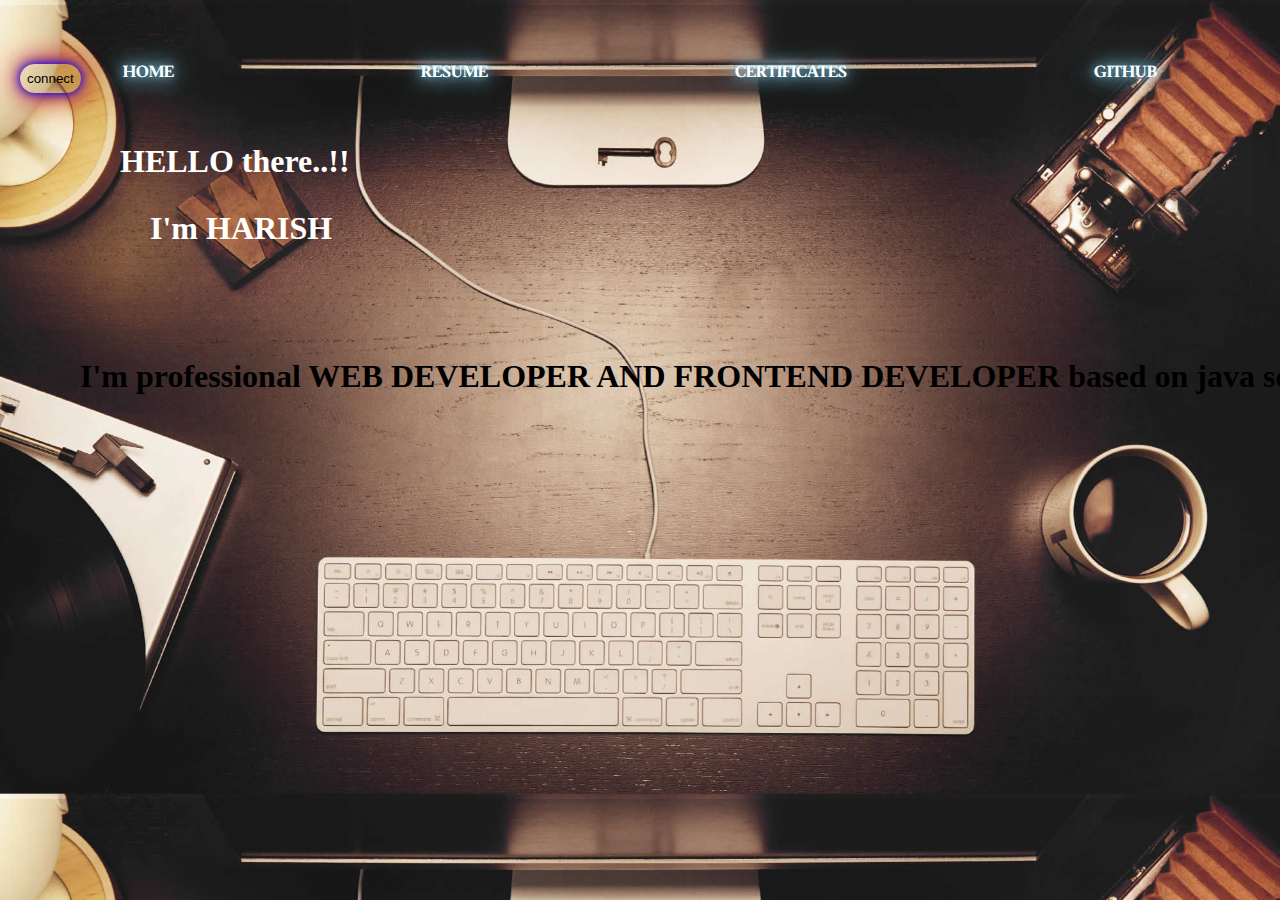
<file: index.html>
<!DOCTYPE html>
<html lang="en">
<head>
    <meta charset="UTF-8">
    <meta name="viewport" content="width=device-width, initial-scale=1.0">
    <title>portfolio</title>
    <link rel="stylesheet" href="index.css">
</head>
<body>
    <div class="navigation">
    <nav>
       <ul>
        <li><a href="index.html">Home</a></li>
        <li><a href="#">Resume</a></li>
        <li><a href="cert.html">certificates</a></li>
        <li><a href="https://github.com/harish3011coder">github </a></li>
       </ul>
       <button type="button">connect</button>
         
    </nav>
   
</div>
<div class="about">
    <h1 class="text1">
        HELLO there..!!
    </h1>
    <h1 class="text2">
        I'm HARISH

    </h1>
    <h1 class="text3">
        WEB DEVELOPER
    </h1>
    <h1 class="text4">
        <p>
            I'm professional WEB DEVELOPER AND  FRONTEND DEVELOPER based on java script
        </p>
    </h1>
    
</div>

</body>
</html>
</file>
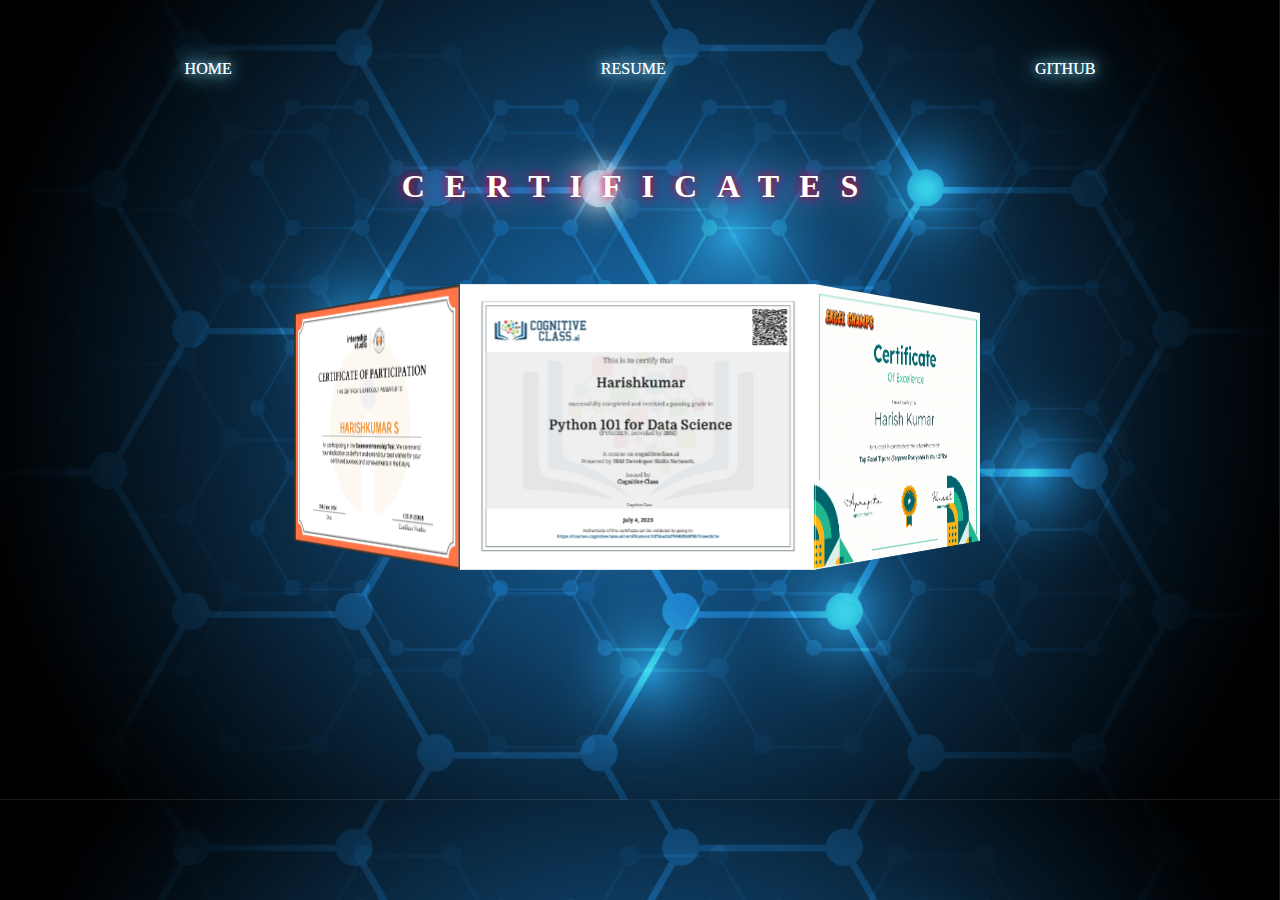
<file: cert.html>
<!DOCTYPE html>
<html lang="en">
<head>
    <meta charset="UTF-8">
    <meta name="viewport" content="width=device-width, initial-scale=1.0">
    <title>certificates</title>
    <link rel="stylesheet" href="cert.css">
</head>
<body>
    <div class="navigation">
        <nav>
           <ul>
            <li><a href="index.html">Home</a></li>
            <li><a href="#">Resume</a></li>
        
            <li><a href="https://github.com/harish3011coder">github </a></li>
           </ul>
          
             
        </nav>
       
    </div>
    <h1>certificates</h1>
    <div class="container">
        <div class="images">
         <img src="certificate-1707383637182.jpg">
        <img src="Certificate.jpeg">
       <!---->
       <img src="GuviCertification - 1Y26z9V1618l5ta8H8 (1).png">     
       <img src="html.jpeg">
        <img src="internship.jpeg">
    
      <img src="r program.jpeg">
       <img src="COT exam.jpeg">
       <img src="python by ibm.jpeg">
      </div>


    
   
    </div>
</body>
</html>
<!-- <div class="box">
        <span style="--1:1"><img src="certificate-1707383637182.jpg"></span> 
        <span style="--1:2"><img src="Certificate.jpeg"></span>
        <span style="--1:3"><img src="COT exam.jpeg"></span>
        <span style="--1:4"><img src="GuviCertification - 1Y26z9V1618l5ta8H8 (1).png"></span>
        <span style="--1:5"><img src="html.jpeg"></span>
        <span style="--1:6"><img src="internship.jpeg"></span>
        <span style="--1:7"><img src="r program.jpeg"></span>
        <span style="--1:8"><img src="python by ibm.jpeg"></span>
    </div>


    -->
    <!--body{
    display: flex;

    justify-content: center;
align-items: center;
min-height: 100vh;
background-color: black;
}
.box{
position: relative;
width: 200px;
height: 200px;
transform-style: preserve-3d;
animation: animation 20s  linear infinite;

}
@keyframes animation{
    0%{
        transform: perspective(100px)rotateY(0deg);
    }
    100%{
        transform: perspective(100px)rotateY(360deg);
    }
    
    
}
.box span{
    position: absolute;
    top: 0;
    left: 0;
    width: 100%;
    height: 100%;
    transform-origin: center;
    transform-style: preserve-3d;
    transform: rotateY(calc(var(--i)*45deg)) translateZ(400px);

}
.box span img{
    position: absolute;
    top: 0;
    left: 0;
    width: 100%;
    border: 2px solid white;
border-radius: 18px;
height: 100%;
object-fit: cover;

}-->
</file>
<file: index.css>
@import url('https://fonts.googleapis.com/css2?family=Wittgenstein:ital,wght@0,400..900;1,400..900&display=swap');

*{
    margin: 0;
    padding: 0;
}
body{
    background-image: url(bgg.jpg);
    background-size: cover;
}
.navigation{
    font-family: "Wittgenstein", serif;
    font-weight: 700;
    justify-content: space-between;
}



nav{
    
}
ul{
    display: flex;
    justify-content: center;
    text-decoration: none;
    text-transform: uppercase;
    list-style: none;
    justify-content: space-around;
    padding-top: 60px;

    
}
 ul li a{
    text-decoration: none;
    color: white;

 }
ul li a,
ul li:hover{
   
    text-shadow: 0 0 10px   skyblue,0 0 20px skyblue,0 0 30px skyblue,0 0  skyblue;
    transform: scale(1.7);
    transition: 0.5S;
}   
button{
    display: flex;

    position: relative;
    left: 20px;
    top: -20px;
    box-shadow: 0 0 10px blue,0 0 20px rebeccapurple, 0 0 30px red;
background: transparent;

    border-radius: 50px;
    padding: 5px;
  border-color: transparent;
    transition: 0.3s;
}
button:hover{
    box-shadow: 0 0 10px skyblue,0 0 20px skyblue, 0 0 30px skyblue;
border-color: white;
 transform: scale(1.2);
}
img{
    position: relative;
    top: 250px;
    width: 250px;
    height: 250px;
}
.text1{
    color: white;
    position: relative;
    left: 120px;
    top: 30px;
}
.text2{
    color: white;
    position: relative;
    left: 150px;
    top: 60px;
}
.text3{
    color: blue;
    text-shadow: 0 0 10px skyblue,0 0 20px blue,0 0 30px red;
    position: relative;
    width: 0ch;
    white-space: nowrap;
    overflow: hidden;
    animation: typing 6s  infinite;
    border-color: transparent;
    background-color: transparent;
    left: 360px;
    top: 50px;
    font-size: 80px;
}
@keyframes typing{
    0%{
        width: 0ch;

    }
    50%{
        width: 18ch;
    }

}
.text4{
    position: relative;
    top: 80px;
    left: 80px;
}
</file>
<file: cert.css>
*{
    padding: 0;
    margin: 0 ;
}
body{
    background-image: url(bg.jpg);
    background-size: cover;
}


nav{
    
}
ul{
    display: flex;
    justify-content: center;
    text-decoration: none;
    text-transform: uppercase;
    list-style: none;
    justify-content: space-around;
    padding-top: 60px;

    
}
 ul li a{
    text-decoration: none;
    color: white;

 }
ul li a,
ul li:hover{
   
    text-shadow: 0 0 10px   skyblue,0 0 20px skyblue,0 0 30px skyblue,0 0  skyblue;
    transform: scale(1.7);
    transition: 0.9S;
}   
h1{
    text-align: center;
    color: white;
    text-transform: uppercase;
    letter-spacing: 20px;
    padding: 10px;
    position: relative;
    top: 80px;
    text-shadow: 0 0 10px red,0 0 20px blue,0 0 30px wheat;
}

img{
    width: 250px;
    height: 200px;
    position: absolute;
   
}
.container{
    width: 250px;
    height: 200px;
    position: relative;
    margin-top: 15%;
    margin-left: 40%;
    perspective: 1000px;
   transform: rotate3d(-10deg) rotateZ(-10deg); 
   animation: ror 20s linear  infinite;
}
@keyframes ror{
    50%{
        transform: rotateX(30deg);
    }
80%{
        transform: rotateX(-30deg);
    }
}
.images{
    width: 100%;
    position: absolute;
    transform-style: preserve-3d;
    animation: rotate 20s linear infinite ;

}
img:hover{
    width: 400px;
    height: 300px;
    cursor: pointer;
}
@keyframes rotate{
    form{

    }
    to{
        transform: rotateY(360deg);
    }
}
img:nth-child(1){
    transform: rotateY(45deg) translateZ(300px);
}
img:nth-child(2){
    transform: rotatey(90deg) translateZ(300px);
}
img:nth-child(3){
    transform: rotateY(135deg) translateZ(350px);
}
img:nth-child(4){
    transform: rotateY(180deg) translateZ(300px);
}
img:nth-child(5){
    transform: rotateY(225deg) translateZ(300px);
}
img:nth-child(6){
    transform: rotateY(270deg) translateZ(300px);
}
img:nth-child(7){
    transform: rotateY(315deg) translateZ(300px);
}
img:nth-child(8){
    transform: rotateY(360deg) translateZ(300px);
}
</file>
